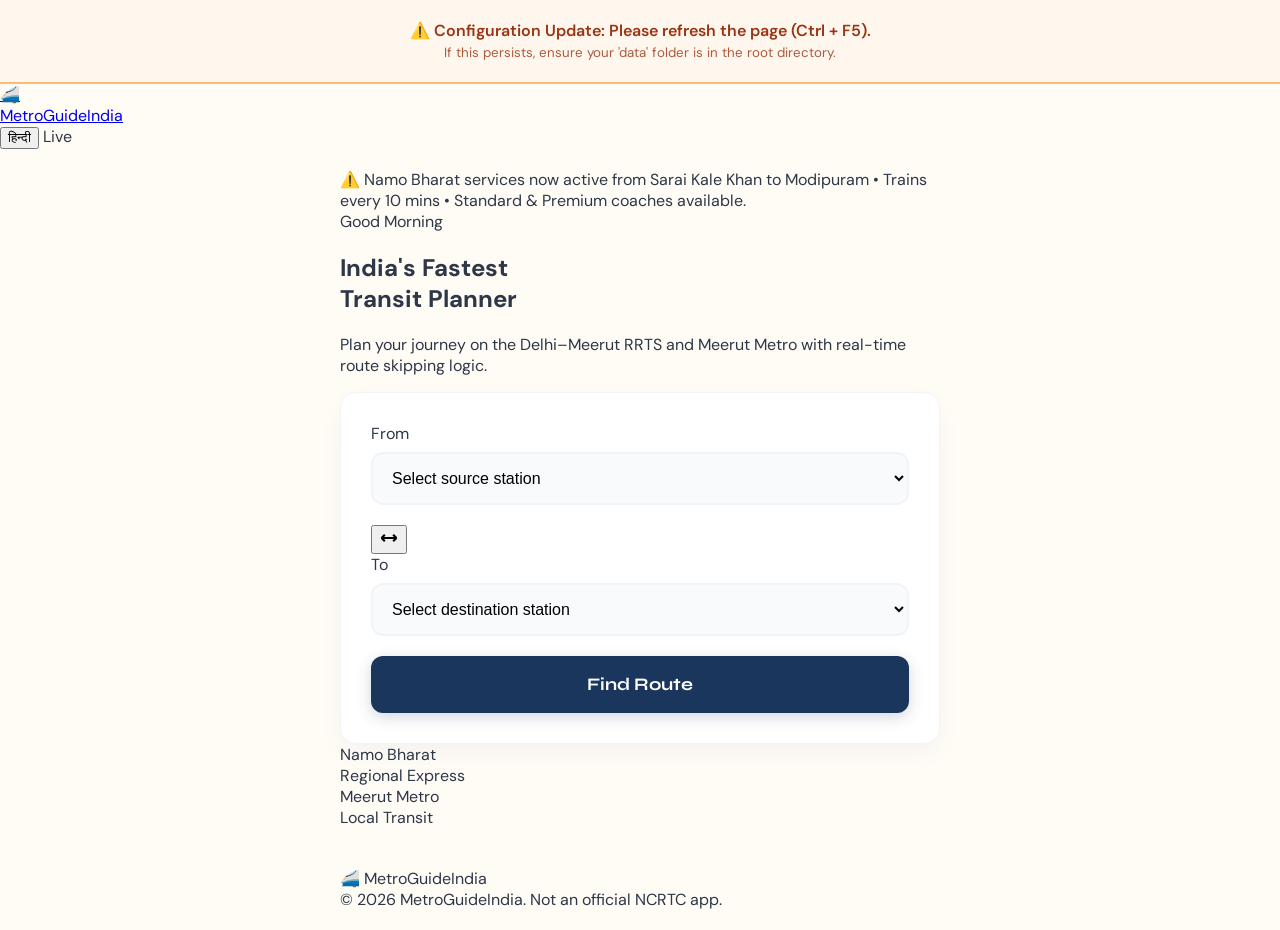
<file: index.html>
<!DOCTYPE html>
<html lang="en">
<head>
  <meta charset="UTF-8" />
  <meta name="viewport" content="width=device-width, initial-scale=1.0" />
  <title>MetroGuideIndia — Delhi Meerut RRTS &amp; Meerut Metro Route Planner</title>
  <meta name="description" content="Find metro and RRTS routes between any stations on the Delhi–Meerut Namo Bharat RRTS and Meerut Metro. Get distance, fare, travel time and interchange instructions instantly." />
  <link rel="stylesheet" href="css/styles.css" />
  <link href="https://fonts.googleapis.com/css2?family=Inter:wght@400;600;700&family=Syne:wght@700;800&family=DM+Sans:wght@400;500;700&display=swap" rel="stylesheet">
</head>
<body class="animate-up">

  <nav>
    <div class="nav-inner">
      <a href="index.html" class="logo">
        <div class="logo-mark">🚄</div>
        MetroGuideIndia
      </a>
      <div class="nav-controls">
        <button id="lang-toggle" class="lang-btn">हिन्दी</button>
        <span class="nav-badge">Live</span>
      </div>
    </div>
  </nav>

  <main>
    <div class="container">

      <div class="announcement-ticker">
        <div class="ticker-content" id="ticker-text">
          ⚠️ Namo Bharat services now active from Sarai Kale Khan to Modipuram • Trains every 10 mins • Standard & Premium coaches available.
        </div>
      </div>

      <section class="hero">
        <div class="hero-eyebrow" id="greeting">Welcome</div>
        <h1 class="hero-title" id="hero-title">
          India's Fastest<br>
          <span class="accent-red">Transit</span>
          <span class="accent-green"> Planner</span>
        </h1>
        <p class="hero-subtitle" id="hero-subtitle">
          Plan your journey on the Delhi–Meerut RRTS and Meerut Metro with real-time route skipping logic.
        </p>
      </section>

      <section id="search-section">
        <div class="search-card">
          <div class="search-field">
            <label for="source-select" class="search-label" id="label-from">From</label>
            <select id="source-select" class="station-select">
              <option value="">Select source station</option>
            </select>
          </div>

          <button class="swap-btn" id="swap-btn" title="Swap Stations">
            <svg width="20" height="20" viewBox="0 0 24 24" fill="none" stroke="currentColor" stroke-width="2.5">
              <path d="M7 16l-4-4m0 0l4-4m-4 4h18M17 8l4 4m0 0l-4 4"/>
            </svg>
          </button>

          <div class="search-field">
            <label for="dest-select" class="search-label" id="label-to">To</label>
            <select id="dest-select" class="station-select">
              <option value="">Select destination station</option>
            </select>
          </div>

          <button class="find-btn" id="find-btn" onclick="handleFindRoute()">
            Find Route
          </button>
        </div>
      </section>

      <section id="route-result" aria-live="polite"></section>

      <section class="info-section">
        <div class="system-cards">
          <div class="system-card rrts">
            <div class="system-card-name">Namo Bharat</div>
            <div class="system-card-meta">Regional Express</div>
          </div>
          <div class="system-card metro">
            <div class="system-card-name">Meerut Metro</div>
            <div class="system-card-meta">Local Transit</div>
          </div>
        </div>
      </section>

    </div>
  </main>

  <footer>
    <div class="container">
      <div class="footer-logo">🚄 MetroGuideIndia</div>
      <div class="footer-copy">© 2026 MetroGuideIndia. Not an official NCRTC app.</div>
    </div>
  </footer>

  <script src="js/dataLoader.js"></script>
  <script src="js/graphBuilder.js"></script>
  <script src="js/routeFinder.js"></script>
  <script src="js/routeUI.js"></script>
  <script>
    let appData = null;
    let graph = null;
    let currentLang = 'en';

    const hour = new Date().getHours();
    const greeting = document.getElementById('greeting');
    if (hour < 12) greeting.textContent = "Good Morning";
    else if (hour < 17) greeting.textContent = "Good Afternoon";
    else greeting.textContent = "Good Evening";

    (async () => {
      try {
        appData = await DataLoader.loadAll();
        graph = GraphBuilder.build(appData.connections);
        populateDropdowns();
      } catch (e) {
        console.error('Data Load Error:', e);
      }
    })();

    document.getElementById('lang-toggle').addEventListener('click', () => {
      currentLang = (currentLang === 'en') ? 'hi' : 'en';
      document.getElementById('lang-toggle').textContent = (currentLang === 'en') ? 'हिन्दी' : 'English';
      RouteUI.setLanguage(currentLang);
      
      document.getElementById('hero-title').innerHTML = currentLang === 'hi' 
        ? 'भारत का सबसे तेज़ <span class="accent-red">ट्रांजिट</span> <span class="accent-green">प्लानर</span>' 
        : 'India\'s Fastest <span class="accent-red">Transit</span> <span class="accent-green">Planner</span>';
      
      document.getElementById('label-from').textContent = currentLang === 'hi' ? 'यहाँ से' : 'From';
      document.getElementById('label-to').textContent = currentLang === 'hi' ? 'यहाँ तक' : 'To';
      document.getElementById('find-btn').textContent = currentLang === 'hi' ? 'रास्ता खोजें' : 'Find Route';
      
      populateDropdowns();
    });

    function populateDropdowns() {
      if (!appData) return;
      const { stations } = appData;
      ['source-select', 'dest-select'].forEach(id => {
        const sel = document.getElementById(id);
        const currentVal = sel.value;
        sel.innerHTML = `<option value="">${currentLang === 'hi' ? 'स्टेशन चुनें' : 'Select station'}</option>`;
        
        stations.forEach(s => {
          const opt = document.createElement('option');
          opt.value = s.station_id;
          opt.textContent = currentLang === 'hi' ? s.station_name_hi : s.station_name;
          sel.appendChild(opt);
        });
        sel.value = currentVal;
      });
    }

    function handleFindRoute() {
      const src = document.getElementById('source-select').value;
      const dest = document.getElementById('dest-select').value;
      const btn = document.getElementById('find-btn');
      
      if (!src || !dest) {
        alert(currentLang === 'hi' ? 'कृपया दोनों स्टेशनों का चयन करें' : 'Please select both stations');
        return;
      }

      btn.textContent = currentLang === 'hi' ? 'खोज रहे हैं...' : 'Finding...';
      btn.style.opacity = '0.7';

      setTimeout(() => {
        const path = RouteFinder.findRoute(graph, src, dest);
        btn.textContent = currentLang === 'hi' ? 'रास्ता खोजें' : 'Find Route';
        btn.style.opacity = '1';

        if (!path) {
          alert('Route not found');
          return;
        }

        const distance = RouteFinder.calcDistance(path, graph);
        const standardFare = RouteFinder.calcFare(distance);
        const time = RouteFinder.calcTime(path, distance);

        RouteUI.renderRoute('route-result', path, appData.stations, [], distance, standardFare, time);
        
        const resultSection = document.getElementById('route-result');
        resultSection.scrollIntoView({ behavior: 'smooth', block: 'start' });
      }, 300);
    }

    document.getElementById('swap-btn').addEventListener('click', () => {
      const src = document.getElementById('source-select');
      const dest = document.getElementById('dest-select');
      const temp = src.value;
      src.value = dest.value;
      dest.value = temp;
      if (src.value && dest.value) handleFindRoute();
    });
  </script>
</body>
</html>
</file>
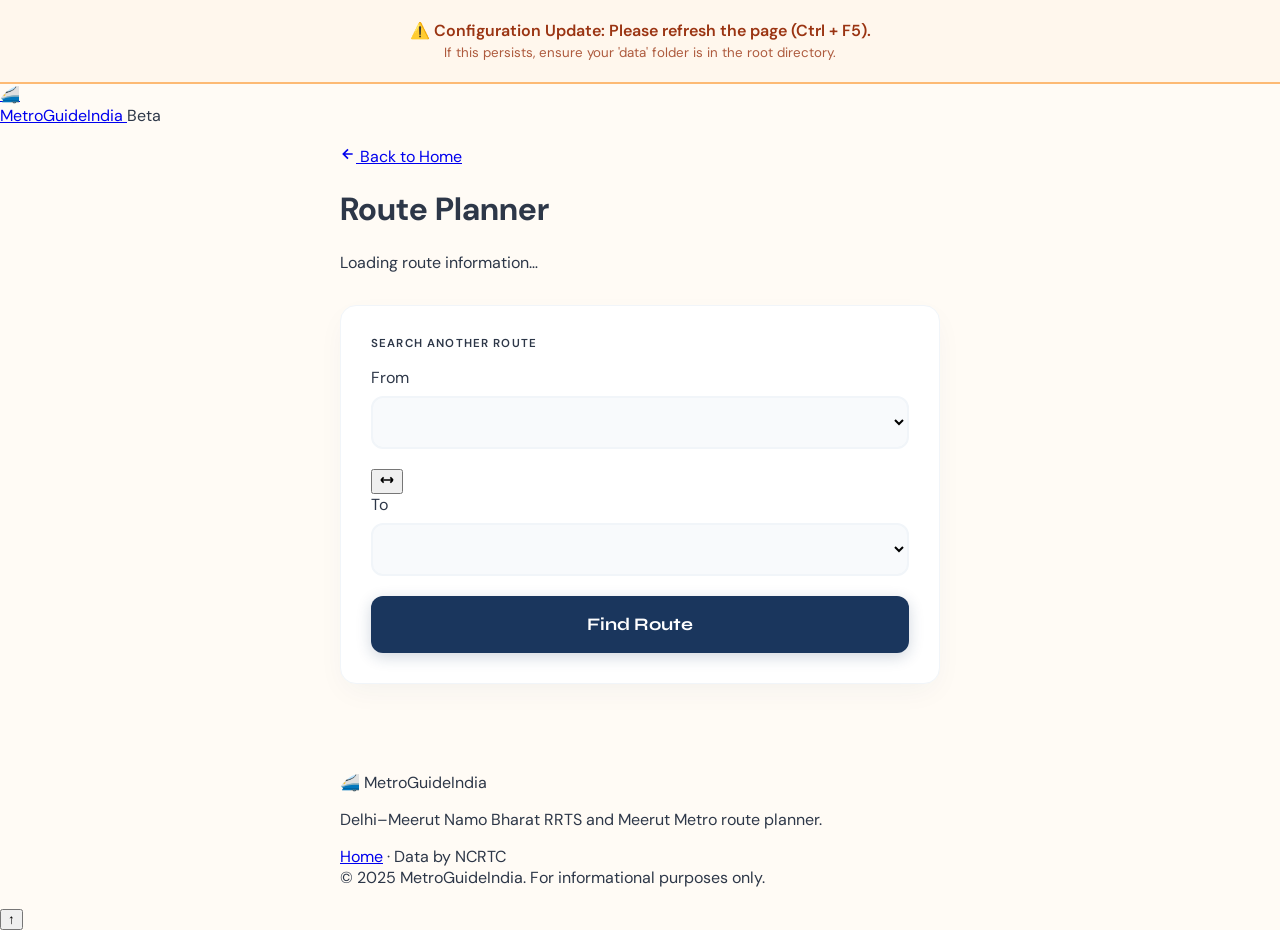
<file: route.html>
<!DOCTYPE html>
<html lang="en">
<head>
  <meta charset="UTF-8" />
  <meta name="viewport" content="width=device-width, initial-scale=1.0" />
  <title>Route Planner | MetroGuideIndia</title>
  <meta name="description" content="Metro and RRTS route planner for Delhi–Meerut Namo Bharat RRTS and Meerut Metro." />
  <link rel="stylesheet" href="css/styles.css" />
</head>
<body>

  <!-- ── Navigation ── -->
  <nav>
    <div class="nav-inner">
      <a href="index.html" class="logo">
        <div class="logo-mark">🚄</div>
        MetroGuideIndia
      </a>
      <span class="nav-badge">Beta</span>
    </div>
  </nav>

  <main>
    <div class="container">

      <!-- ── Route Page Header ── -->
      <div class="route-page-header">
        <a href="index.html" class="back-btn">
          <svg width="16" height="16" viewBox="0 0 24 24" fill="none" stroke="currentColor" stroke-width="2.5">
            <path d="M19 12H5M12 5l-7 7 7 7"/>
          </svg>
          Back to Home
        </a>
        <h1 class="route-page-title" id="route-page-title">Route Planner</h1>
        <p class="route-page-subtitle" id="route-page-subtitle">Loading route information…</p>
      </div>

      <!-- ── Route Result ── -->
      <section id="route-result" aria-live="polite"></section>

      <!-- ── Search Again ── -->
      <section style="margin: 32px 0 48px;">
        <div class="search-card">
          <div class="section-eyebrow" style="margin-bottom:16px;font-size:0.72rem;font-weight:600;text-transform:uppercase;letter-spacing:0.1em;color:var(--muted);">
            Search Another Route
          </div>
          <div class="search-field">
            <label for="source-select" class="search-label">From</label>
            <select id="source-select" class="station-select"></select>
          </div>
          <button class="swap-btn" id="swap-btn" title="Swap stations">
            <svg width="16" height="16" viewBox="0 0 24 24" fill="none" stroke="currentColor" stroke-width="2.5">
              <path d="M7 16l-4-4m0 0l4-4m-4 4h18M17 8l4 4m0 0l-4 4"/>
            </svg>
          </button>
          <div class="search-field">
            <label for="dest-select" class="search-label">To</label>
            <select id="dest-select" class="station-select"></select>
          </div>
          <button class="find-btn" id="find-btn" onclick="handleFindRoute()">Find Route</button>
        </div>
      </section>

    </div>
  </main>

  <!-- ── Footer ── -->
  <footer>
    <div class="container">
      <div class="footer-logo">🚄 MetroGuideIndia</div>
      <p class="footer-desc">Delhi–Meerut Namo Bharat RRTS and Meerut Metro route planner.</p>
      <div class="footer-links">
        <a href="index.html">Home</a>
        <span>·</span>
        <span>Data by NCRTC</span>
      </div>
      <div class="footer-copy">© 2025 MetroGuideIndia. For informational purposes only.</div>
    </div>
  </footer>

  <button class="scroll-top" id="scroll-top" aria-label="Scroll to top">↑</button>

  <script src="js/dataLoader.js"></script>
  <script src="js/graphBuilder.js"></script>
  <script src="js/routeFinder.js"></script>
  <script src="js/routeUI.js"></script>
  <script src="js/seoGenerator.js"></script>
  <script>
    let appData = null;
    let graph   = null;

    (async () => {
      try {
        appData = await DataLoader.loadAll();
        graph   = GraphBuilder.build(appData.connections);
        populateDropdowns();
        loadRouteFromURL();
      } catch (e) {
        RouteUI.renderError('route-result', 'Failed to load transit data. Please try again.');
      }
    })();

    function populateDropdowns() {
      const { stations } = appData;
      const seen = new Set();
      const unique = stations.filter(s => {
        const key = `${s.station_name}__${s.system_id}`;
        if (seen.has(key)) return false;
        seen.add(key);
        return true;
      });
      unique.sort((a, b) => {
        if (a.system_id !== b.system_id) return a.system_id === 'rrts' ? -1 : 1;
        return parseInt(a.order) - parseInt(b.order);
      });
      const systemLabels = { rrts: 'Namo Bharat RRTS', meerut_metro: 'Meerut Metro' };
      const groups = {};
      unique.forEach(s => {
        if (!groups[s.system_id]) groups[s.system_id] = [];
        groups[s.system_id].push(s);
      });
      ['source-select', 'dest-select'].forEach(id => {
        const sel = document.getElementById(id);
        sel.innerHTML = '<option value="">Select station</option>';
        Object.entries(groups).forEach(([sysId, stns]) => {
          const og = document.createElement('optgroup');
          og.label = systemLabels[sysId] || sysId;
          stns.forEach(s => {
            const opt = document.createElement('option');
            opt.value = s.station_id;
            opt.textContent = s.station_name;
            og.appendChild(opt);
          });
          sel.appendChild(og);
        });
      });
    }

    function loadRouteFromURL() {
      const params = new URLSearchParams(window.location.search);
      const from   = params.get('from');
      const to     = params.get('to');
      if (from && to) {
        document.getElementById('source-select').value = from;
        document.getElementById('dest-select').value   = to;
        findAndRenderRoute(from, to);
      } else {
        document.getElementById('route-page-title').textContent = 'Route Planner';
        document.getElementById('route-page-subtitle').textContent = 'Select stations below to find a route.';
      }
    }

    function handleFindRoute() {
      const src  = document.getElementById('source-select').value;
      const dest = document.getElementById('dest-select').value;
      const btn  = document.getElementById('find-btn');
      if (!src || !dest) { alert('Please select both stations.'); return; }
      btn.classList.add('loading');
      btn.textContent = '';
      setTimeout(() => {
        btn.classList.remove('loading');
        btn.textContent = 'Find Route';
        findAndRenderRoute(src, dest);
        const slug = SEOGenerator.routeSlug(
          appData.stations.find(s=>s.station_id===src)?.station_name || src,
          appData.stations.find(s=>s.station_id===dest)?.station_name || dest
        );
        history.pushState({}, '', `?route=${slug}&from=${src}&to=${dest}`);
      }, 400);
    }

    function findAndRenderRoute(src, dest) {
      const path = RouteFinder.findRoute(graph, src, dest);
      const srcStation  = appData.stations.find(s => s.station_id === src);
      const destStation = appData.stations.find(s => s.station_id === dest);

      if (srcStation && destStation) {
        document.getElementById('route-page-title').textContent =
          `${srcStation.station_name} → ${destStation.station_name}`;
        document.getElementById('route-page-subtitle').textContent =
          `${srcStation.system_id === 'rrts' ? 'Namo Bharat RRTS' : 'Meerut Metro'} Route`;
      }

      if (!path || path.length === 0) {
        RouteUI.renderError('route-result', 'No route found between these stations.');
        return;
      }

      const distance = RouteFinder.calcDistance(path, graph);
      const fare     = RouteFinder.calcFare(distance);
      const time     = RouteFinder.calcTime(distance);

      RouteUI.renderRoute('route-result', path, appData.stations, appData.interchanges, distance, fare, time);

      if (srcStation && destStation) {
        const seoContent = SEOGenerator.generateRouteContent(
          srcStation.station_name, destStation.station_name,
          path, appData.stations, distance, fare, time
        );
        const card = document.querySelector('.route-result-card');
        if (card) {
          const seoDiv = document.createElement('div');
          seoDiv.className = 'seo-content';
          seoDiv.innerHTML = seoContent;
          card.appendChild(seoDiv);
        }
        SEOGenerator.setMetaTags({
          title: SEOGenerator.generateRouteTitle(srcStation.station_name, destStation.station_name),
          description: SEOGenerator.generateRouteDescription(srcStation.station_name, destStation.station_name, distance, fare, time),
        });
      }
    }

    document.getElementById('swap-btn').addEventListener('click', () => {
      const src  = document.getElementById('source-select');
      const dest = document.getElementById('dest-select');
      [src.value, dest.value] = [dest.value, src.value];
    });

    const scrollTopBtn = document.getElementById('scroll-top');
    window.addEventListener('scroll', () => {
      scrollTopBtn.classList.toggle('show', window.scrollY > 400);
    });
    scrollTopBtn.addEventListener('click', () => window.scrollTo({ top: 0, behavior: 'smooth' }));
  </script>
</body>
</html>
</file>
<file: css/styles.css>
/* ============================================================
   MetroGuideIndia — styles.css (Dynamic Warm Edition)
   Palette: Warm Sand (#fffbf5), Navy (#1a365d), Coral (#e11d48)
   ============================================================ */

@import url('https://fonts.googleapis.com/css2?family=Syne:wght@700;800&family=DM+Sans:wght@400;500;700&display=swap');

:root {
  --bg-warm: #fffbf5; /* Warm Eye-Care Background */
  --card-bg: #ffffff;
  --primary: #1a365d; /* Professional Navy */
  --text-main: #2d3748;
  --text-muted: #718096;
  --border: #f1f5f9;
  --rrts-red: #e11d48;
  --metro-green: #10b981;
  --premium-gold: #b45309;
  --radius: 16px;
  --transition: 0.3s cubic-bezier(0.4, 0, 0.2, 1);
}

body {
  background-color: var(--bg-warm);
  font-family: 'DM Sans', sans-serif;
  color: var(--text-main);
  margin: 0;
  -webkit-font-smoothing: antialiased;
}

/* ── Entrance Animation ── */
@keyframes fadeInUp {
  from { opacity: 0; transform: translateY(20px); }
  to { opacity: 1; transform: translateY(0); }
}

.animate-up {
  animation: fadeInUp 0.5s ease-out forwards;
}

/* ── Container ── */
.container { max-width: 600px; margin: 0 auto; padding: 20px; }

/* ── Search Card (Dynamic Hover) ── */
.search-card {
  background: var(--card-bg);
  border: 1px solid var(--border);
  border-radius: var(--radius);
  padding: 30px;
  box-shadow: 0 10px 30px -5px rgba(26, 54, 93, 0.05);
  transition: transform var(--transition), box-shadow var(--transition);
}

.search-card:hover {
  transform: translateY(-5px);
  box-shadow: 0 20px 40px -10px rgba(26, 54, 93, 0.1);
}

.station-select {
  width: 100%;
  padding: 15px;
  background: #f8fafc;
  border: 2px solid #f1f5f9;
  border-radius: 12px;
  font-size: 1rem;
  margin-top: 8px;
  margin-bottom: 20px;
  transition: border-color var(--transition);
  cursor: pointer;
}

.station-select:focus {
  border-color: var(--primary);
  outline: none;
  background: #fff;
}

.find-btn {
  width: 100%;
  padding: 18px;
  background: var(--primary);
  color: white;
  border: none;
  border-radius: 12px;
  font-family: 'Syne', sans-serif;
  font-weight: 700;
  font-size: 1.1rem;
  cursor: pointer;
  box-shadow: 0 4px 15px rgba(26, 54, 93, 0.2);
  transition: all var(--transition);
}

.find-btn:hover {
  filter: brightness(1.2);
  transform: scale(1.02);
}

/* ── Interchange Animation (Pulse) ── */
.interchange-alert {
  background: #eff6ff;
  border: 2px dashed #3b82f6;
  padding: 15px;
  border-radius: 12px;
  margin: 20px 0;
  animation: pulse-blue 2s infinite;
}

@keyframes pulse-blue {
  0% { box-shadow: 0 0 0 0 rgba(59, 130, 246, 0.4); }
  70% { box-shadow: 0 0 0 10px rgba(59, 130, 246, 0); }
  100% { box-shadow: 0 0 0 0 rgba(59, 130, 246, 0); }
}

/* ── Timeline ── */
.route-timeline {
  margin: 20px 0;
  padding-left: 20px;
  border-left: 3px solid #e2e8f0;
}

.timeline-step {
  position: relative;
  padding-bottom: 30px;
  opacity: 0;
  animation: fadeInUp 0.4s ease-out forwards;
}

/* Staggered animation for list items */
.timeline-step:nth-child(1) { animation-delay: 0.1s; }
.timeline-step:nth-child(2) { animation-delay: 0.2s; }
.timeline-step:nth-child(3) { animation-delay: 0.3s; }

.node {
  position: absolute;
  left: -28px;
  width: 14px;
  height: 14px;
  border-radius: 50%;
  background: white;
  border: 3px solid var(--primary);
  z-index: 2;
}

/* ── Responsive ── */
@media (max-width: 480px) {
  .hero-title { font-size: 1.8rem; }
  .container { padding: 15px; }
}
</file>
